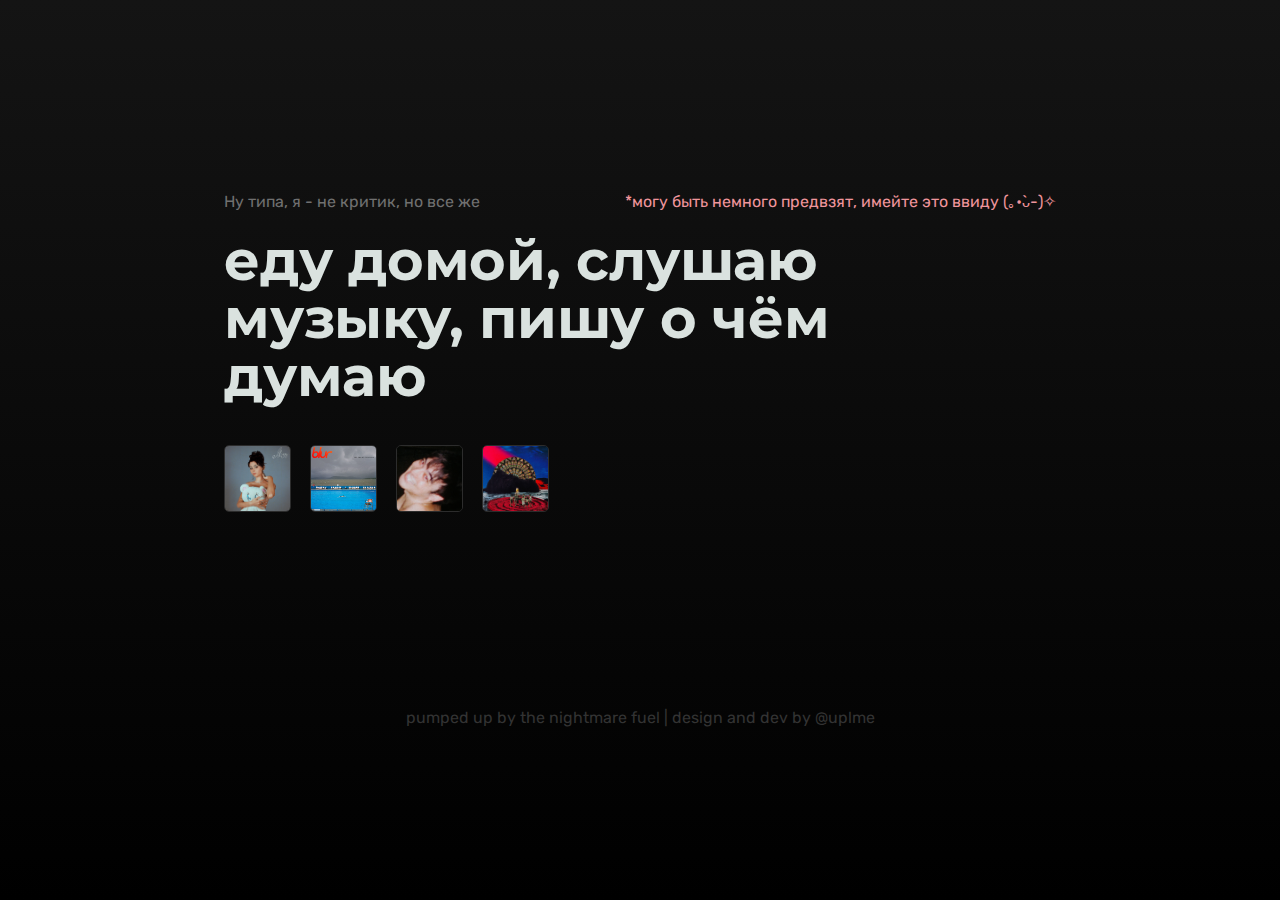
<file: index.html>
<html>
    <head>
        <title>onwhlm</title>
        <link href="https://fonts.googleapis.com/css?family=Montserrat:Bold" rel="stylesheet">
        <link href="https://fonts.googleapis.com/css?family=Rubik:Regular,Medium" rel="stylesheet">
        <link href="styles/index.css" rel="stylesheet">
        <link href="styles/main.css" rel="stylesheet">
    </head>
    <body>
        <header>
            <div class="prelude">
                <span>Ну типа, я - не критик, но все же</span>
                <span>*могу быть немного предвзят, имейте это ввиду&nbsp;(｡•̀ᴗ-)✧</span>
            </div>
            <h1>еду домой, слушаю музыку, пишу о чём думаю</h1>
            <nav class="review-albums">
                <a href="rwa/dora-miss/index.html">
                    <img src="rwa/dora-miss/cover.png">
                </a>
                <a href="rwa/blur-the-ballad-of-darren/index.html">
                    <img src="rwa/blur-the-ballad-of-darren/cover.png">
                </a>
                <a href="rwa/joji-ballads-1/index.html">
                    <img src="rwa/joji-ballads-1/cover.png">
                </a>
                <a href="rwa/teenage-wrist-earth-is-a-black-hole/index.html">
                    <img src="rwa/teenage-wrist-earth-is-a-black-hole/cover.jpg">
                </a>
            </nav>
        </header>
        <footer>pumped up by the nightmare fuel | design and dev by @uplme</footer>
    </body>
</html>
</file>
<file: styles/index.css>
body {
    background-color: #141414;
    background-image: linear-gradient(#141414, #000000);
    color: #DAE2DF;
    margin: unset;
    font-family: 'Rubik';
}

body::-webkit-scrollbar {
  width: 0.5em;
}
 
body::-webkit-scrollbar-thumb {
  background-color: darkgrey;
  outline: 1px solid slategrey; 
  border-radius: 4px;
}

footer {
    width: 100%;
    color: #333333;
    text-align: center;
}
</file>
<file: styles/main.css>
header {
    margin: 15% auto;
    width: calc(100vw * 0.65);
}

header > h1 {
    font-family: 'Montserrat';
    letter-spacing: -0.25px;
    line-height: 58px;
    margin: 20px 0;
    width: calc(100vw * 0.50);
    font-size: 3.5em;
}

header > .prelude {
    width: 100%;
}

header .prelude > span {
    display: inline-block;
    color: #707070;
}

header .prelude > span:last-child {
    color: #EF959C;
    float: right;
}

header > span {
    font-weight: 500;
}

.review-albums {
    margin-top: 40px;
    overflow: auto;
    width: 100%;
}

.review-albums > a {
    text-decoration: unset;
    color: unset;
}

.review-albums > a img {
    border-radius: 5px;
    margin-right: 15px;

    width: 65px;
    height: 65px;

    border: 1.5px solid #2c2c2c;
}

footer {
    margin-top: 10%;
}
</file>
